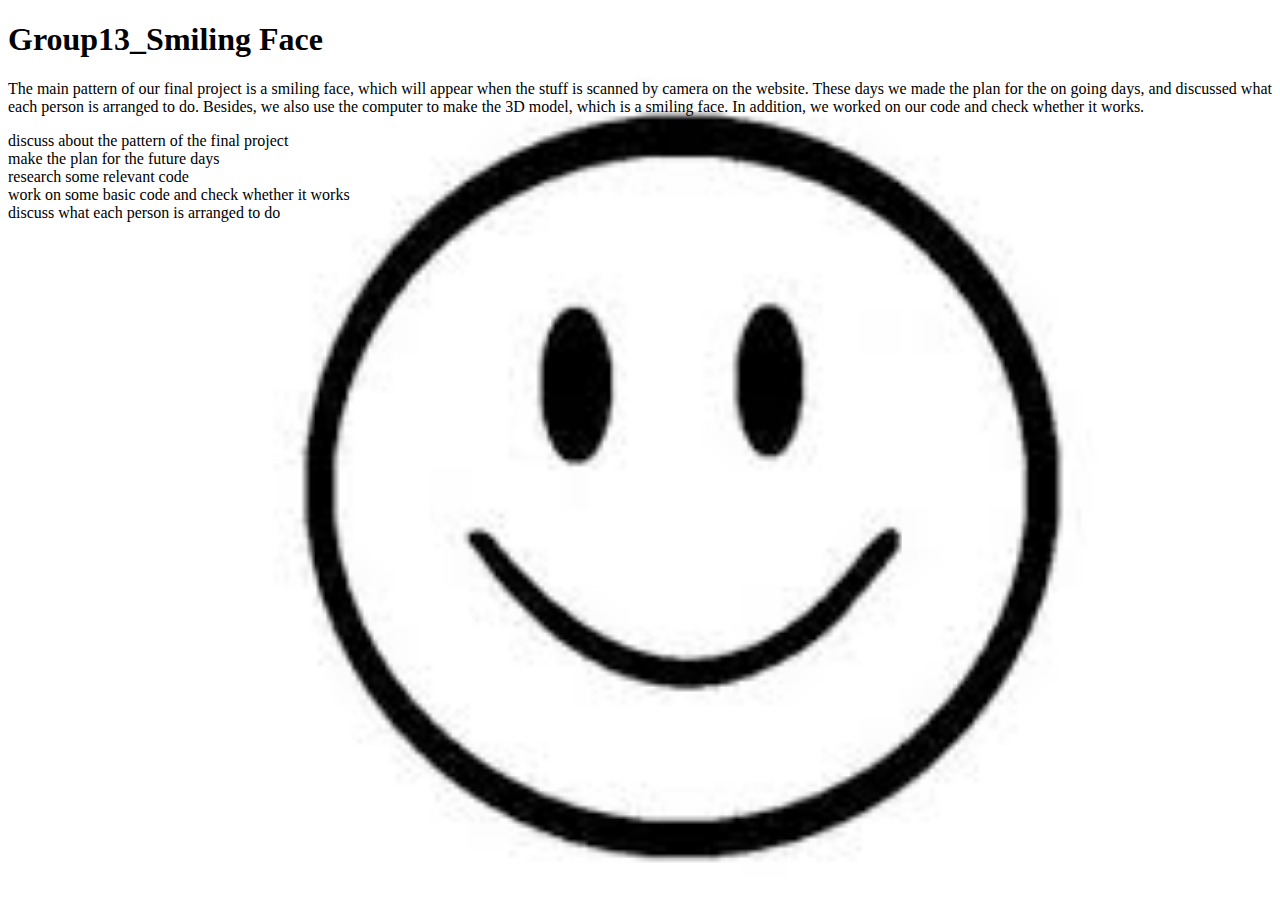
<file: docs/index.html>
<!DOCTYPE html>
<html lang="en">
<head>
    <meta charset="UTF-8">
    <link href="index.css" rel="stylesheet" type="text/css">

    <title>Group13_Project</title>
</head>
<body>
 <h1> Group13_Smiling Face </h1>



<p> The main pattern of our final project is a smiling face, which will appear when the stuff is scanned by camera on the website. These days we made the plan for the on going days, and discussed what each person is arranged to do. Besides, we also use the computer to make the 3D model, which is a smiling face. In addition, we worked on our code and check whether it works. </p>

<li> discuss about the pattern of the final project </li>
<li> make the plan for the future days </li>
<li> research some relevant code </li>
<li> work on some basic code and check whether it works </li>
<li> discuss what each person is arranged to do </li>



</body>
</html>
</file>
<file: docs/index.css>
body {
  background-image: url('./image/SmileFace.jpg');
  background-repeat: no-repeat;
  background-attachment: fixed;
  background-size: cover;
}
</file>
